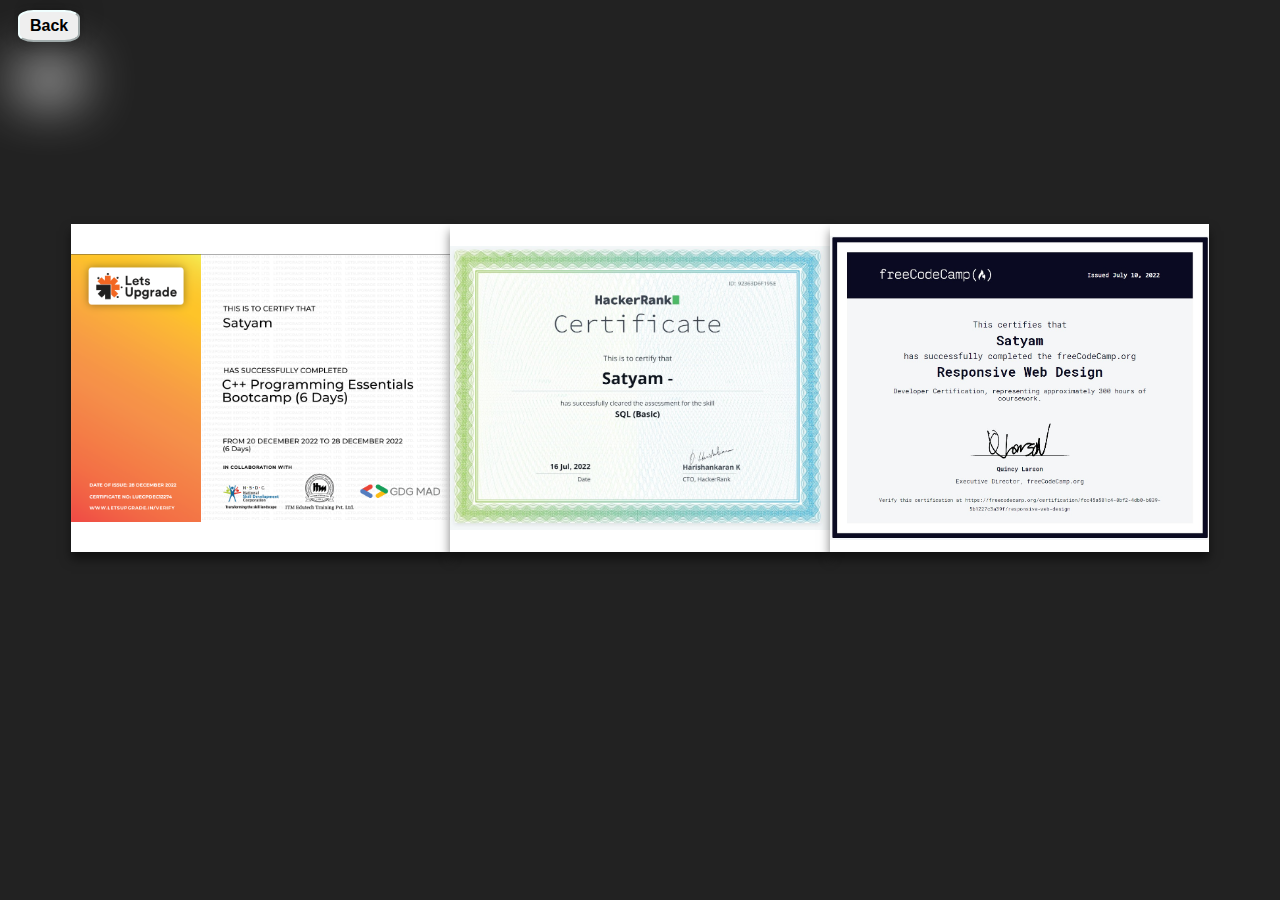
<file: certificate.html>
<!DOCTYPE html>
<html lang="en">
<head>
    <meta charset="UTF-8">
    <meta http-equiv="X-UA-Compatible" content="IE=edge">
    <meta name="viewport" content="width=device-width, initial-scale=1.0">
    <link rel="icon" href="img/favicon3.png" type="image/png">
    <link rel="stylesheet" type="text/css" href="css/style2.css">
    <title>Certifications</title>
</head>
<body>
        
    <div class="wrapper">
        <div class="button">
            <button type="submit" id="back"><a href="index.html">Back</a></button>
        </div>
        <div class="cert">
            <div class="card">
                <img src="img/certificates/img1.png" alt="Certificate 1">
                <div class="info">
                    <h1>Certificate 1</h1>
                    <p>C++ Programming Essentials Bootcamp</p>
                    <a href="" class="btn">Read More</a>
                </div>
            </div>
            <div class="card">
                <img src="img/certificates/img2.jpeg" alt="Certificate 2">
                <div class="info">
                    <h1>Certificate 2</h1>
                    <p>SQL(Basics)</p>
                    <a href="" class="btn">Read More</a>
                </div>
            </div>
            <div class="card">
                <img src="img/certificates/img3.jpeg" alt="Certificate 3">
                <div class="info">
                    <h1>Certificate 3</h1>
                    <p>Responsive Web Design</p>
                    <a href="" class="btn">Read More</a>
                </div>
            </div>
        </div>
    </div>

</body>
</html>
</file>
<file: css/style2.css>
* {
    box-sizing: border-box;
    font-family: 'Lato',sans-serif;
}

html, body {
    width: 100%;
    height: 100%;
    display: flex;
    justify-content: center;
    align-items: center;
    background-color: #222;
}

.wrapper {
    height: 100%;
    width: 100%;
    display: flexbox;
    justify-content: space-around;
    
}

.button {
    margin: 10px;
}

a {
    text-decoration: none;
    color: #000;
}

#back {
    padding: 5px 10px;
    font-size: medium;
    font-weight: 600;
    border-radius: 25%;
    box-shadow: rgb(255, 255, 255) 0px 54px 55px, rgba(0, 0, 0, 0.12) 0px -12px 30px, rgba(0, 0, 0, 0.12) 0px 4px 6px, rgba(0, 0, 0, 0.17) 0px 12px 13px, rgba(0, 0, 0, 0.09) 0px -3px 5px;
    border-color: azure;
    color: #000;
}

#back:hover {
    box-shadow: rgba(255, 255, 255, 0.921) 0px 22px 70px 4px;
}

.cert {
    margin-top: -320px;
    width: 100%;
    height: 820px;
    display: flex;
    justify-content: center;
    align-items: center;
}

.card {
    top: 30%;
    height: 40%;
    width: 30%;
    padding: 2rem 1rem;
    background: #fff;
    position: relative;
    display: flex;
    align-items: flex-end;
    box-shadow: 0px 7px 10px rgba(0,0,0,0.5);
    transition: 0.5s ease-in-out;
}

.card:hover {
    transform: translateX(20px);
}

.card:before {
    content: "";
    position: absolute;
    top: 0;
    left: 0;
    display: block;
    width: 100%;
    height: 100%;
    background: linear-gradient(to bottom, rgba(0, 0, 0, 0.567), rgb(255, 245, 60));
    z-index: 2;
    transition: 0.5s all;
    opacity: 0;
}

.card:hover:before {
    opacity: 1;
}

.card img {
    width: 100%;
    height: 100%;
    object-fit: contain;
    position: absolute;
    top: 0;
    left: 0;
}

.card .info {
    position: relative;
    z-index: 3;
    color: #fff;
    opacity: 0;
    transform: translateY(30px);
    transition: 0.5s all;
}

.card:hover .info {
    opacity: 1;
    transform: translateY(0px);
}

.card .info h1 {
    margin: 0;
}

.card .info p {
    letter-spacing: 1px;
    font-size: 15px;
    margin-top: 8px;
    margin-bottom: 20px;
}
.card .info .btn {
    text-decoration: none;
    padding: 0.5rem 1rem;
    background-color: #fff;
    color: #000;
    font-size: 14px;
    font-weight: bold;
    cursor: pointer;
    transition: 0.4s ease-in-out;
}

.card .info .btn:hover {
    box-shadow: 0px 7px 10px rgba(0,0,0,0.5);
}
</file>
